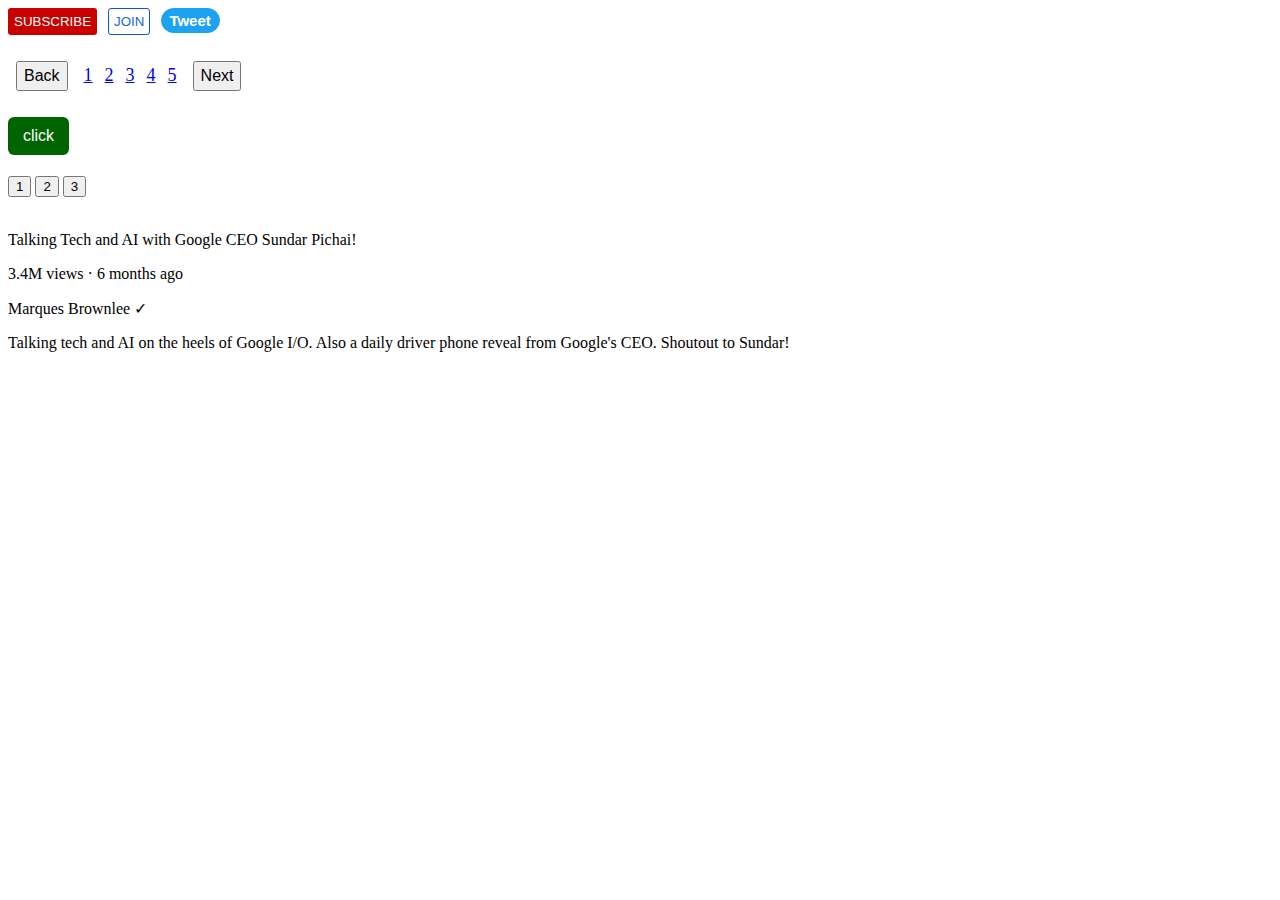
<file: thishascss.html>
<!DOCTYPE html>
<html lang="en">
<head>
  <meta charset="UTF-8">
  <meta name="viewport" content="width=device-width, initial-scale=1.0">
  <title>Buttons</title>
  <link rel="stylesheet" href="style.css">
</head>
<body class="container">
  <button class="subscribe-button">SUBSCRIBE</button>
  <button class="join-button">JOIN</button>
  <button class="tweet-button">Tweet</button>   
  <br>
  <br>
  <button class="pagination">Back</button>
  <a class="search-result" href="https://google.com" target="_main">1</a>
  <a class="search-result" href="https://google.com" target="_main">2</a>
  <a class="search-result" href="https://google.com" target="_main">3</a>
  <a class="search-result" href="https://google.com" target="_main">4</a>
  <a class="search-result" href="https://google.com" target="_main">5</a>
  <button class="pagination">Next</button>
  <br>
  <br>
  <button class="threedclick">click</button>
  <br>
  <br>
  <button class="one23">1</button>
  <button class="one23">2</button>
  <button class="one23">3</button>
  <br>
  <br>
  <p class="video-title">
    Talking Tech and AI with Google CEO Sundar Pichai!
  </p>
  <p class="video-stats">
    3.4M views · 6 months ago 
  </p>
  <p class="channel-name">
    Marques Brownlee ✓
  </p>
  <p class="video-description">
    Talking tech and AI on the heels of Google I/O. Also a daily driver phone reveal from Google's CEO. Shoutout to Sundar!
  </p>
</body>
</html>
</file>
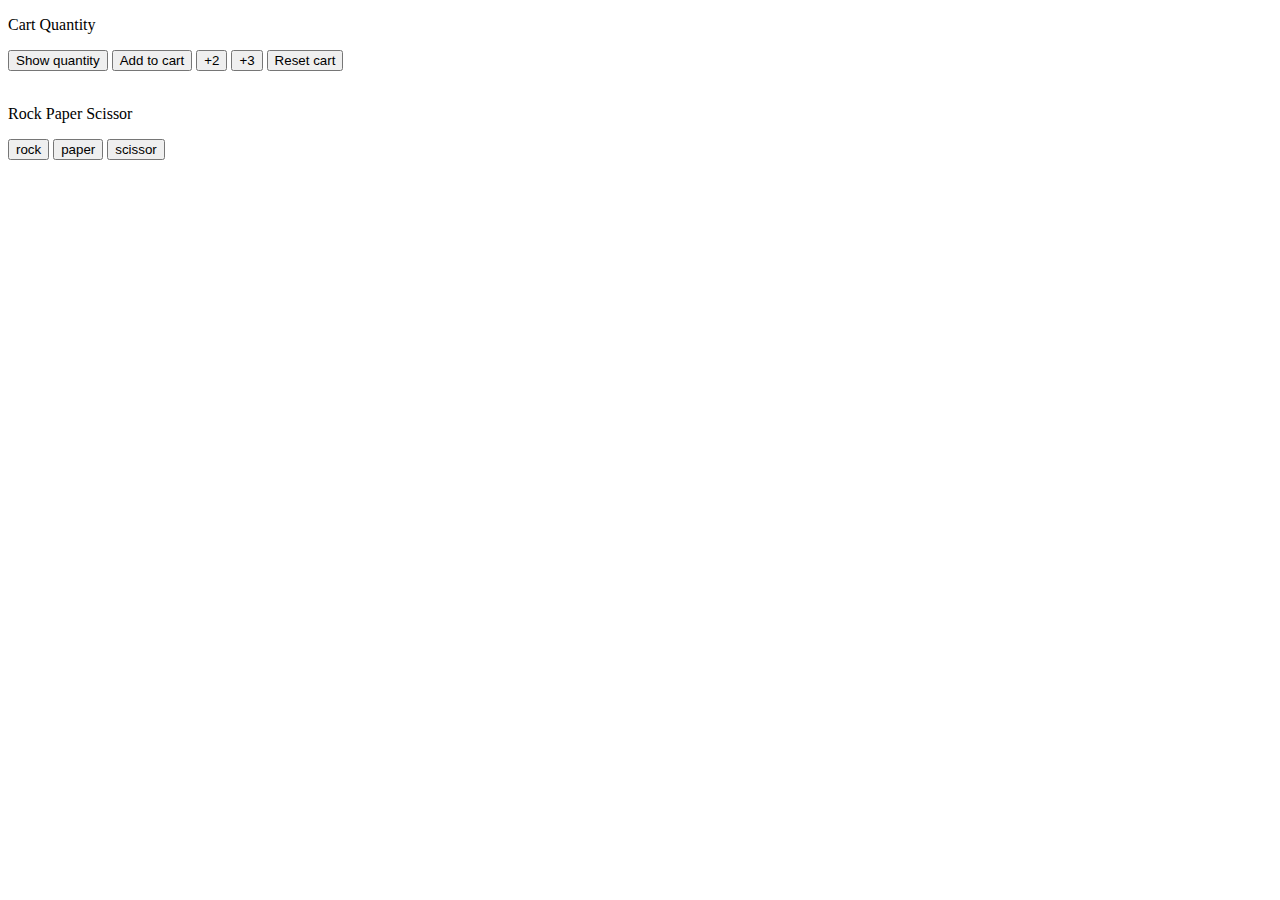
<file: thishasjs.html>
<!DOCTYPE html>

<html lang="en">

<head>

  <meta charset="UTF-8">
  <meta name="viewport" content="width=device-width, initial-scale=1.0">
  <title>Javascript</title>
	<link rel="stylesheet" href="style.css">
	<script src="script.js"></script>

</head>

<body>

	<p>Cart Quantity</p>

	<button onclick=
	"console.log(`Cart Quantity = ${cartQuantity}`)">

		Show quantity

	</button>

	<button 
		onclick=
		"cartQuantity += 1
		console.log(`Cart Quantity = ${cartQuantity}`)">

		Add to cart

	</button>

	<button onclick=
	"cartQuantity += 2
	console.log(`Cart Quantity = ${cartQuantity}`)">

		+2

	</button>

	<button onclick=
	"cartQuantity += 3
	console.log(`Cart Quantity = ${cartQuantity}`)">

		+3

	</button>

	<button onclick=
	"cartQuantity = 0
	console.log('cart was reset')
	console.log(`Cart Quantity = ${cartQuantity}`)">

		Reset cart

	</button>

	<br>
	<br>
	
	<p>Rock Paper Scissor</p>
	<button onclick="
	game('rock');
	">
		rock
	</button>

	<button onclick="
	game('paper');
	">
		paper
	</button>

	<button onclick="
	game('scissor')
	">
		scissor
	</button>

	
</body>
</html>
</file>
<file: style.css>
.heading {
    color: darkslategrey;
}

.para {
    border: 2px;
    padding: 15px;
}

.subscribe-button {
    background-color: rgb(200, 0, 0);
    color: white;
    border: none;
    padding: 6px;
    border-radius: 3px;
    cursor: pointer;
    margin-right: 7px;
    transition: 100ms;
}
.subscribe-button:hover {
    opacity: 0.83;
}
.subscribe-button:active {
    opacity: 0.75;
}

.join-button {
    background-color: white;
    color: rgb(18, 105, 218);
    border-color: rgb(16, 85, 215);
    border-style: solid;
    padding: 5px;
    border-width: 1px;
    border-radius: 3px;
    cursor: pointer;
    margin-right: 7px;
    transition: 100ms;
}
.join-button:hover {
    background-color: rgb(18, 105, 218);
    color: rgb(255, 255, 255);
    height:2.3em;
    width: 3.5em;
}
.join-button:active {
    opacity: 0.7;
    transform: translateX(0);
    transition: transform ease;
}

.tweet-button {
    background-color: rgb(29, 161, 242);
    color: rgb(255, 255, 255);
    border-color: rgb(29, 161, 242);
    border-style: solid;
    padding-top: 3px;
    padding-bottom: 3px;
    padding-left: 7px;
    padding-right: 8px;
    border-width: 1px;
    border-radius: 16px;
    cursor: pointer;
    font-weight: bold;
    font-size: 15px;
    transition: 100ms;
}
.tweet-button:hover {
    box-shadow: 5px 5px 10px rgba(0, 0, 0, 0.3);
}
.tweet-button:active {
    opacity: 0.8;
}

.pagination {
    padding-top: 4px;
    padding-bottom: 4px;
    padding-left: 6px;
    padding-right: 6px;
    margin: 8px;
    font-size: 16px;
    cursor: pointer;
}
.search-result {
    margin-left: 4px;
    margin-right: 4px;
    font-size: 18px;
    cursor: pointer;
}

.threedclick {
    border: none;
    padding-top: 10px;
    padding-bottom: 10px;
    padding-left: 15px;
    padding-right: 15px;
    font-size: 16px;
    background-color: darkgreen;
    color: white;
    cursor: pointer;
    border-radius: 6px;
    margin-bottom: 3px;
}
.threedclick:hover{
    box-shadow: 5px 5px 10px rgba(0, 0, 0, 0.3);
}
.threedclick:active {
    transform: translate(2px, 3px);
}

.one23:hover {
    padding-left: 10px;
    padding-right: 10px;
}

.one23:active {
    padding-left: 8px;
    padding-right: 8px;
}
</file>
